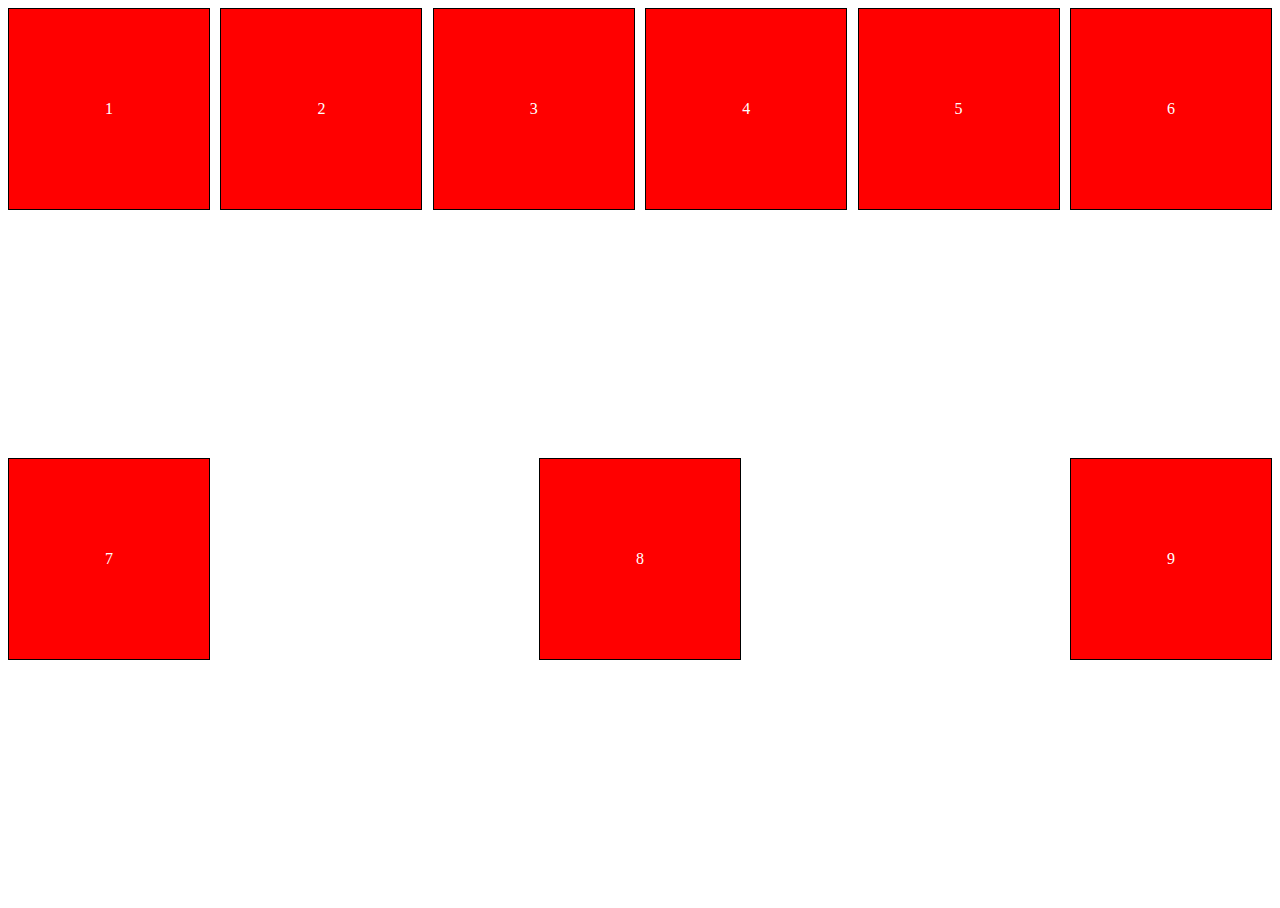
<file: Flex_example.html>
<!DOCTYPE html>
<html lang="en">
  <head>
    <meta charset="UTF-8" />
    <meta name="viewport" content="width=device-width, initial-scale=1.0" />
    <title>Flex</title>
    <style>
      html,
      body {
        height: 100%;
      }
      .father {
        display: flex;
        justify-content: space-between;
        align-items: flex-start;
        height: 100%;
        flex-direction: row;
        flex-wrap: wrap;
      }
      .box {
        background-color: red;
        width: 200px;
        height: 200px;
        margin-right: 0px;
        border: 1px solid black;
        display: flex;
        justify-content: center;
        align-items: center;
        color: white;
      }
    </style>
  </head>
  <body>
    <div class="father">
      <div class="box">1</div>
      <div class="box">2</div>
      <div class="box">3</div>
      <div class="box">4</div>
      <div class="box">5</div>
      <div class="box">6</div>
      <div class="box">7</div>
      <div class="box">8</div>
      <div class="box">9</div>
    </div>
  </body>
</html>
</file>
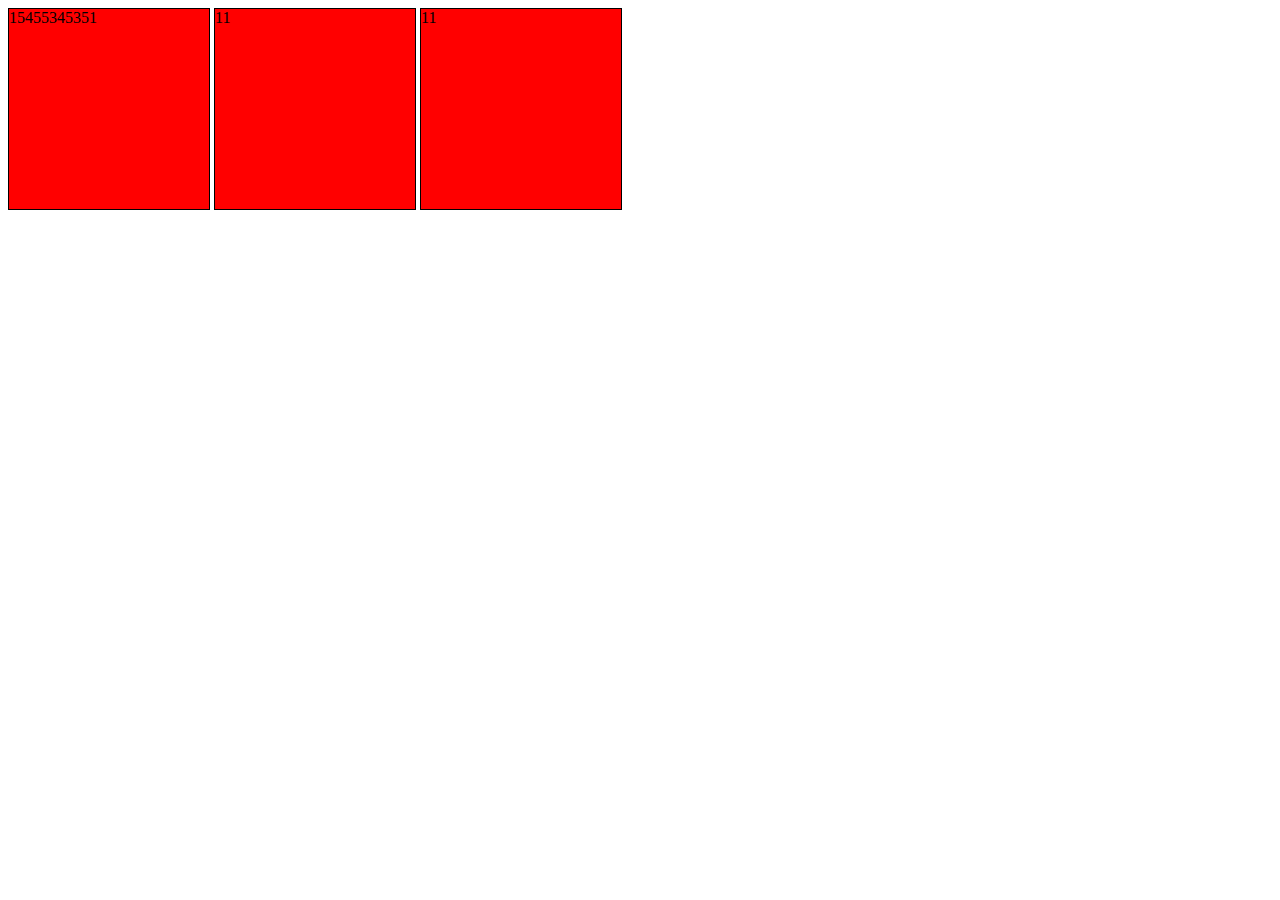
<file: inline_example.html>
<!DOCTYPE html>
<html lang="en">
  <head>
    <meta charset="UTF-8" />
    <meta name="viewport" content="width=device-width, initial-scale=1.0" />
    <title>Inline Example</title>
    <style>
      .box {
        background-color: red;
        width: 200px;
        height: 200px;
        border: 1px solid black;
        display: inline-block;
      }
    </style>
  </head>
  <body>
    <span class="box">15455345351</span>
    <span class="box">11</span>
    <span class="box">11</span>
  </body>
</html>
</file>
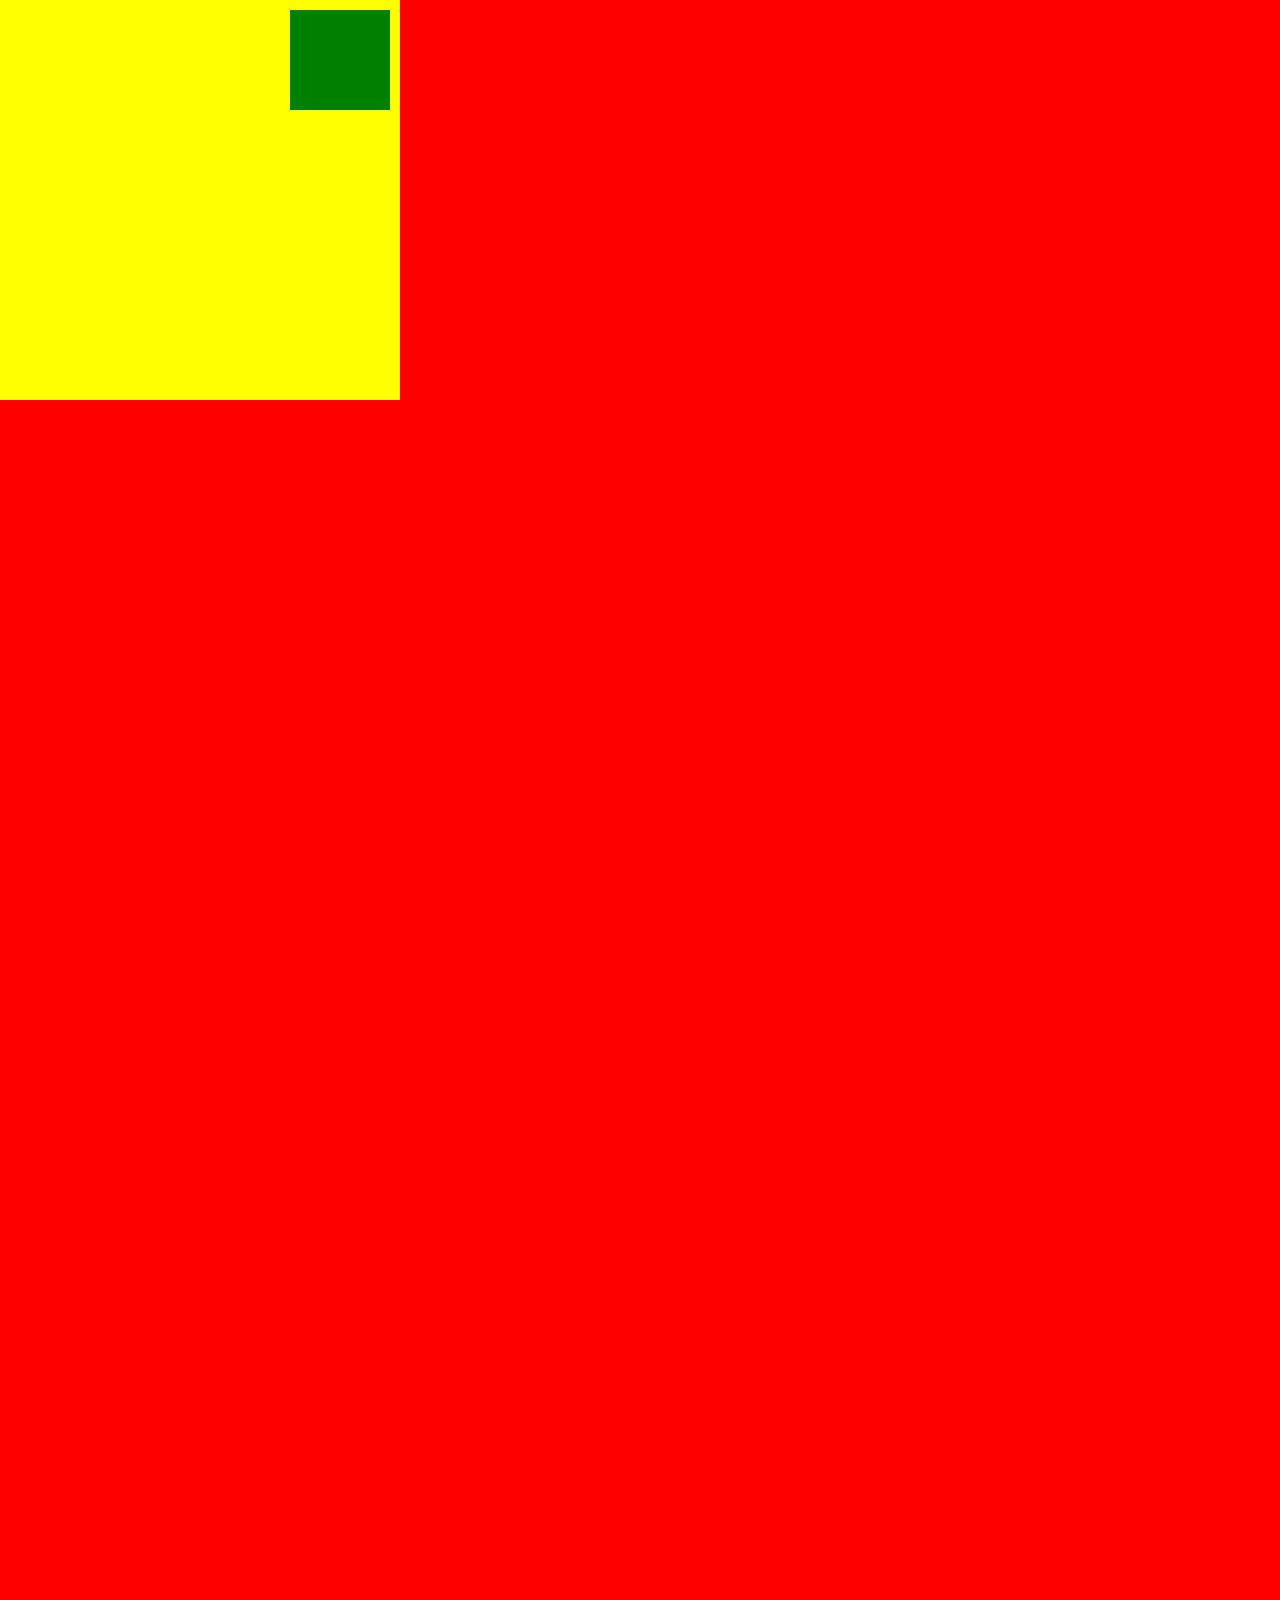
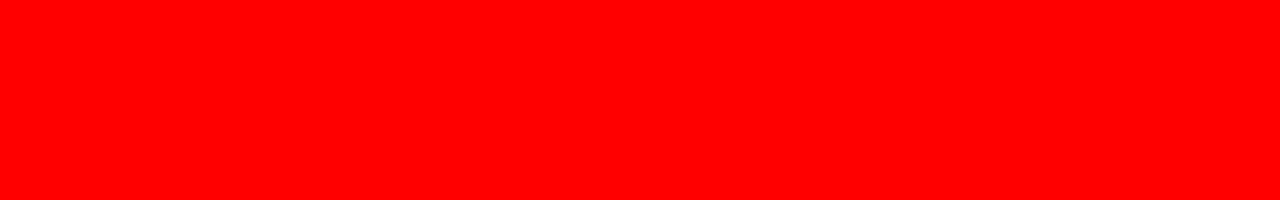
<file: position_example.html>
<!DOCTYPE html>
<html lang="en">
  <head>
    <meta charset="UTF-8" />
    <meta name="viewport" content="width=device-width, initial-scale=1.0" />
    <title>Position</title>
    <style>
      body,
      html {
        height: 100%;
        margin: 0;
        padding: 0;
      }
      body {
        height: 200%;
        background-color: red;
      }
      /* Position Fixed
      #boxOne {
        height: 300px;
        width: 300px;
        background-color: yellow;
        position: static;
      }
      #boxTwo {
        height: 300px;
        width: 100%;
        background-color: green;
        position: fixed;
        bottom:30%;
        left: 0; */
      .abs-box {
        width: 400px;
        height: 400px;
        background-color: yellow;
        position: relative;
      }
      .abs-child {
        width: 100px;
        height: 100px;
        background-color: green;
        position: absolute;
        right: 10px;
        top: 10px;
      }
    </style>
  </head>
  <body>
    <div class="abs-box">
      <div class="abs-child"></div>
    </div>
    <!-- Position Fixed-->
    <!-- <div id="boxOne">
      <div class="box-child"></div>
    </div>
    <div id="boxTwo">
      <div class="box-child"></div>
    <div> -->
  </body>
</html>
</file>
